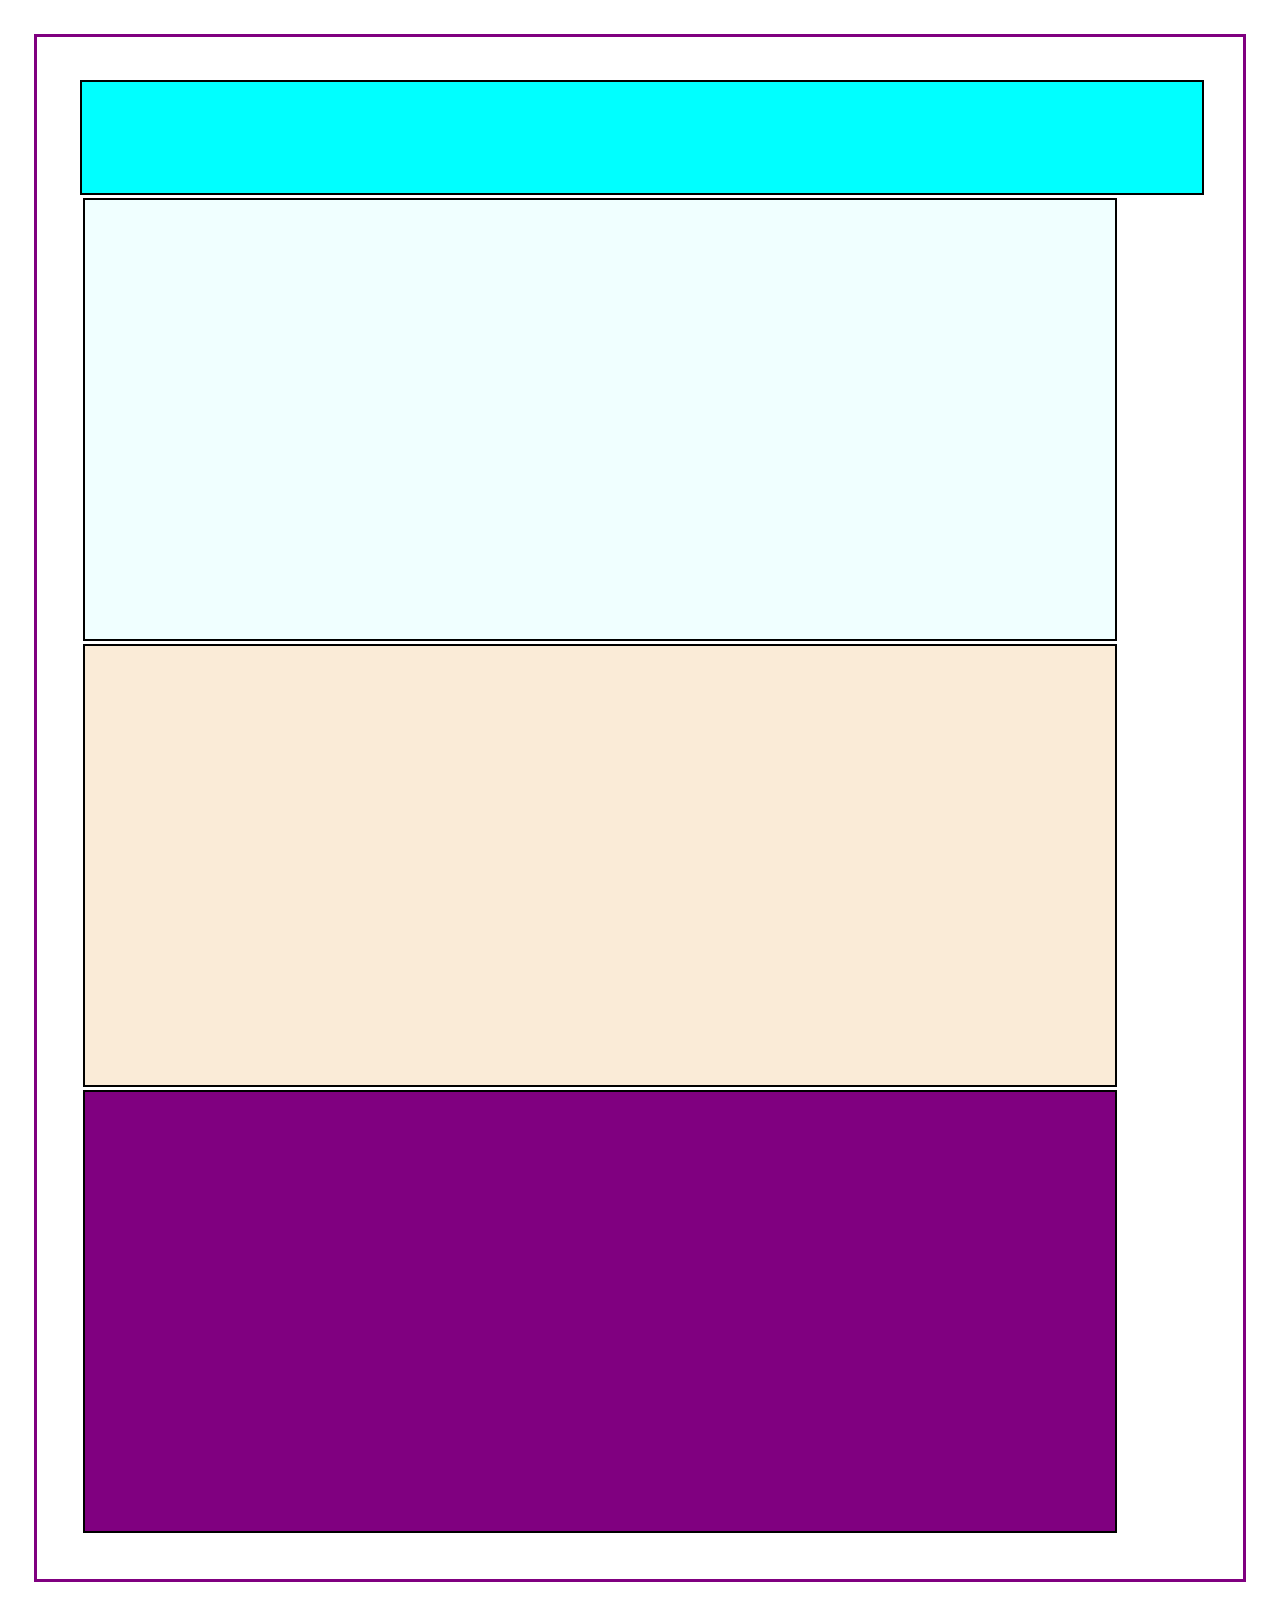
<file: starting web dev/cwh sigma dev/video 28 CSS Position Property Sigma Web Development Course/index.html>
<!DOCTYPE html>
<html lang="en">
<!--by default Position is static which prevents top and all (jo jaise hai vaise dikhenge)-->

<head>
	<meta charset="UTF-8">
	<meta name="viewport" content="width=device-width, initial-scale=1.0">
	<!--This sets the initial width of the viewport to the device width, and it sets the initial scale to 1.0, ensuring that the webpage is not zoomed in or out by default.-->
	<title>CSS Position</title>
	<style>
		* {
			margin: 0;
			padding: 0;
		}

		/* giving margin and padding 0 so that browser's default margin and padding must not get applied*/
		.box {
			height: 433px;
			/*height is neccessary when we want to see the border of box when no text is typed in the div*/
			width: 80vw;
			/*80% of width of screen*/
			padding: 3px;
			margin: 3px;
			/*this margin and padding will be applied in all four directions;*/
			border: 2px solid black;
		}

		.box1 {
			background-color: aqua;
			/* position: absolute;
			top: 8px;
			left: 144px; */
			position: sticky;
			/*jab -tak istak scroll(that's why different than scroll(fixed mein hamesha chika hua hota hai)) nahi karte tabtak static nahi hogi*/
			top: 0px;
			height: 111px;
			width: 100%;
			margin: 0;
			padding: 0;
			/*nearest positioned(having position other than static) ancestor(ancestors of box1 are parent->body->html(html ke uper koi nahi to iske relative lag jayega))*/
		}

		.box2 {
			background-color: azure;
			/* position: relative;
			top: 34px;
			left: 56px; */
			/*
			top->> moves to top
			similar for bottom, left, right 
			and also 1 property z-index
			we should write either top or bottom
			also either left or rigth
			*/
		}

		.box3 {
			background-color: antiquewhite;
			/* position: fixed;
			bottom: 0px;
			left: 25vw; */
		}

		.box4 {
			background-color: purple;
		}

		.parent {
			/* Exception : transform , filter, or perspective properties can also make an element appear as positioned*/
			/* transform: translate(0); */
			filter: invert(0);
			padding: 43px;
			margin: 34px;
			border: 3px solid purple;
			/* position: absolute; */
			/*ab box1 parent ke raltive chalega*/
		}
		/* my understanding
		fixed - fixed on the screen viewport 
		absolute->> want to place the element at an exact position ->> fixed on webpage
		relative - relative to where normally it should have been placed
		*/
	</style>
</head>

<body>
	<div class="parent">
		<div class="box box1"></div><!--this (spacing between two names) gives two class names-->
		<div class="box box2"></div>
		<div class="box box3"></div>
		<div class="box box4"></div>
	</div>
</body>

</html>
</file>
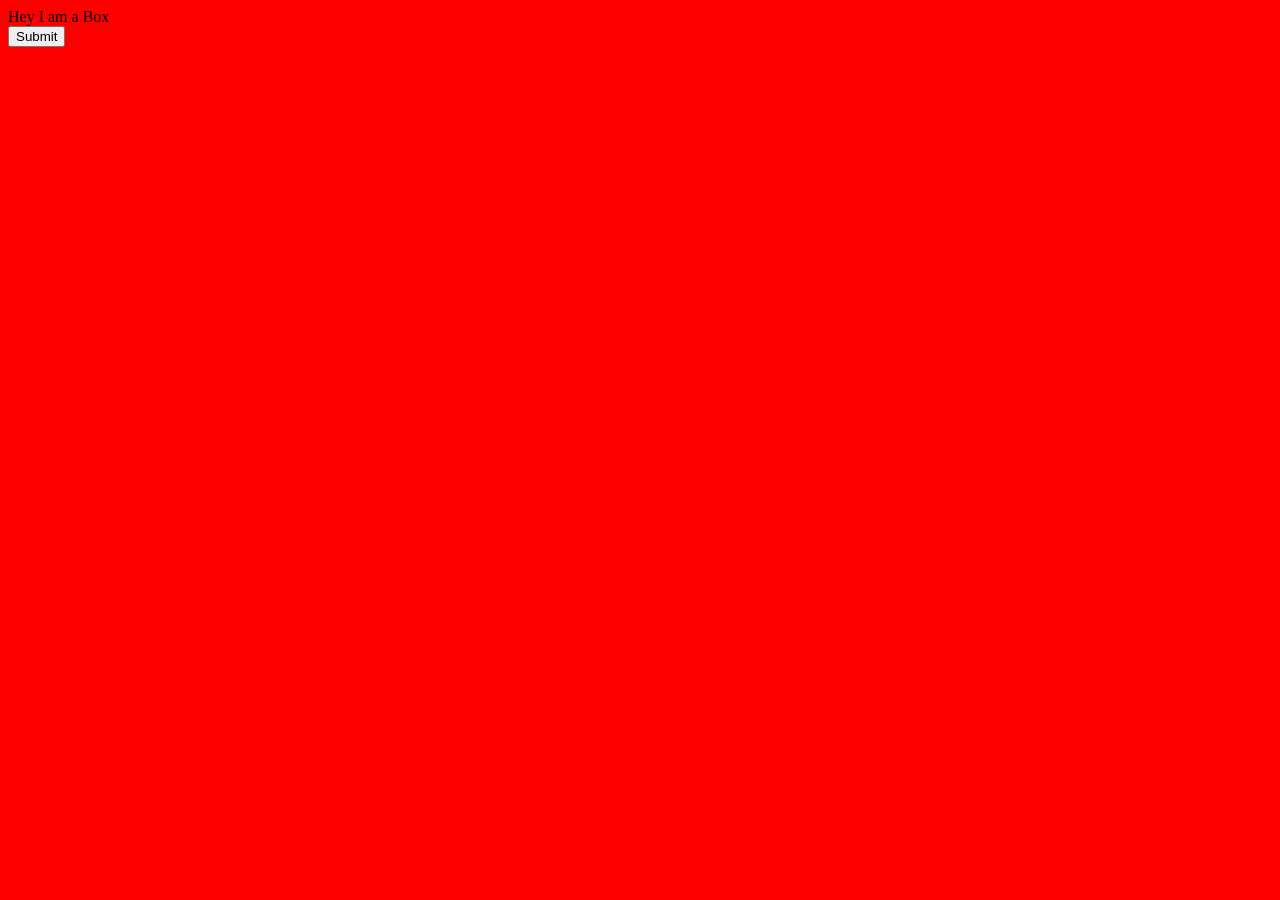
<file: starting web dev/cwh sigma dev/video 54 Introduction to Javascript & Installing Node.js/index.html>
<!DOCTYPE html>
<html lang="en">
<head>
    <meta charset="UTF-8">
    <meta name="viewport" content="width=device-width, initial-scale=1.0">
    <title>JavaScript Introduction</title>
</head>
<body>
   <div class="box">
        Hey I am a Box
   </div>
   <button>Submit</button>

<script src="script.js"></script>
</body>
</html>
</file>
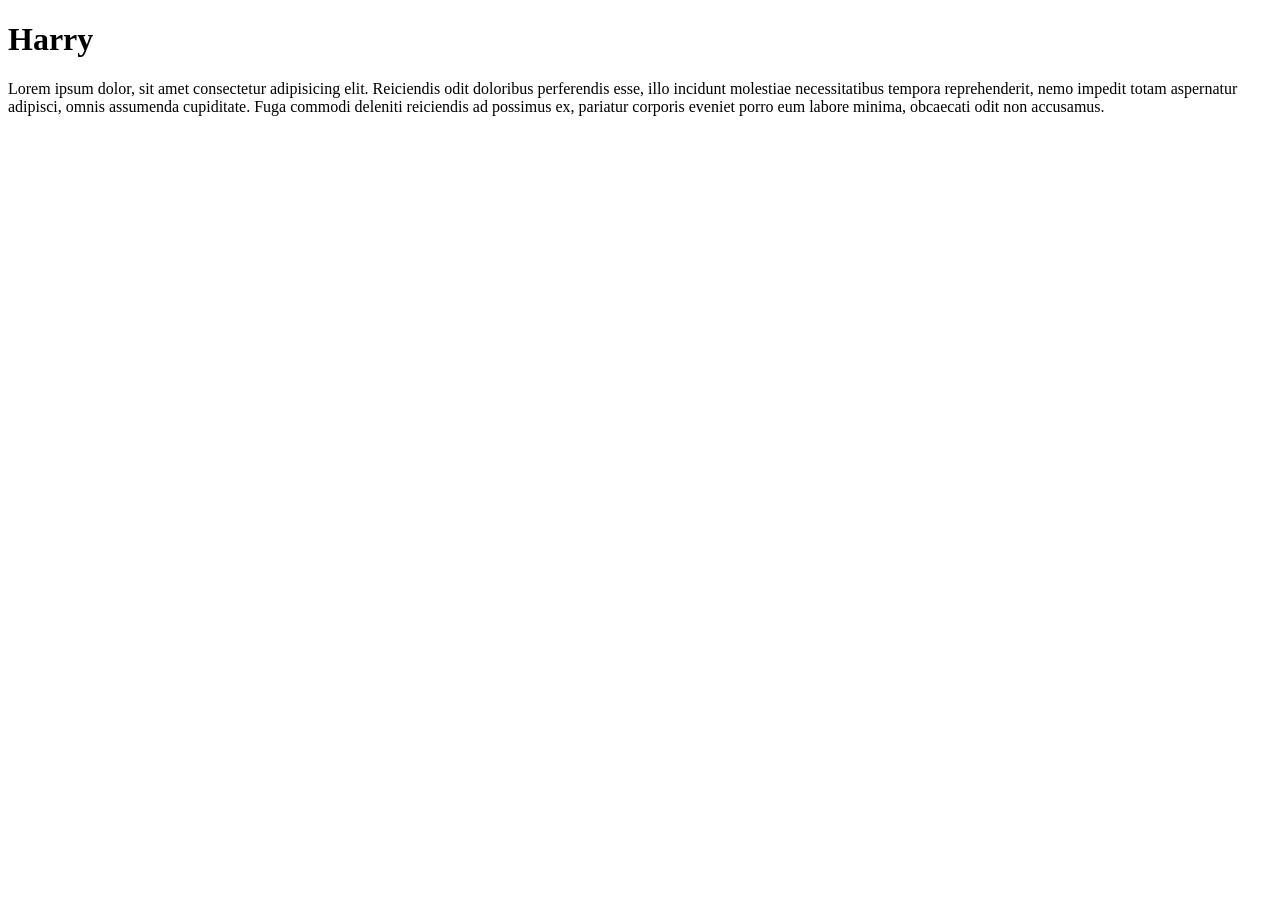
<file: starting web dev/cwh sigma dev/video 6 SEO and core web vitals in HTML/index.html>
<!DOCTYPE html>
<html lang="en">
  <head>
    <meta charset="UTF-8" />
    <meta name="viewport" content="width=device-width, initial-scale= 1.0" />
    <meta name="description" content="this is Shivkumar's website exploring different tags and elements in html"><!--meta keywords tells the browser about the content in the page but some new browser do not check meta tags and scan the page to  know about the page instead of reading meta tag--> 
    <title>Shivkumar's webpage</title>
    <!---->
  </head>
  <body>
    <h1>Harry</h1>
    <p><!-- lorem45 gives trash 45 words-->
      Lorem ipsum dolor, sit amet consectetur adipisicing elit. Reiciendis odit
      doloribus perferendis esse, illo incidunt molestiae necessitatibus tempora
      reprehenderit, nemo impedit totam aspernatur adipisci, omnis assumenda
      cupiditate. Fuga commodi deleniti reiciendis ad possimus ex, pariatur
      corporis eveniet porro eum labore minima, obcaecati odit non accusamus.
    </p>
    <!-- we can use lighthouse in chrome browser to take review of your website>
  </body>
</html>
</file>
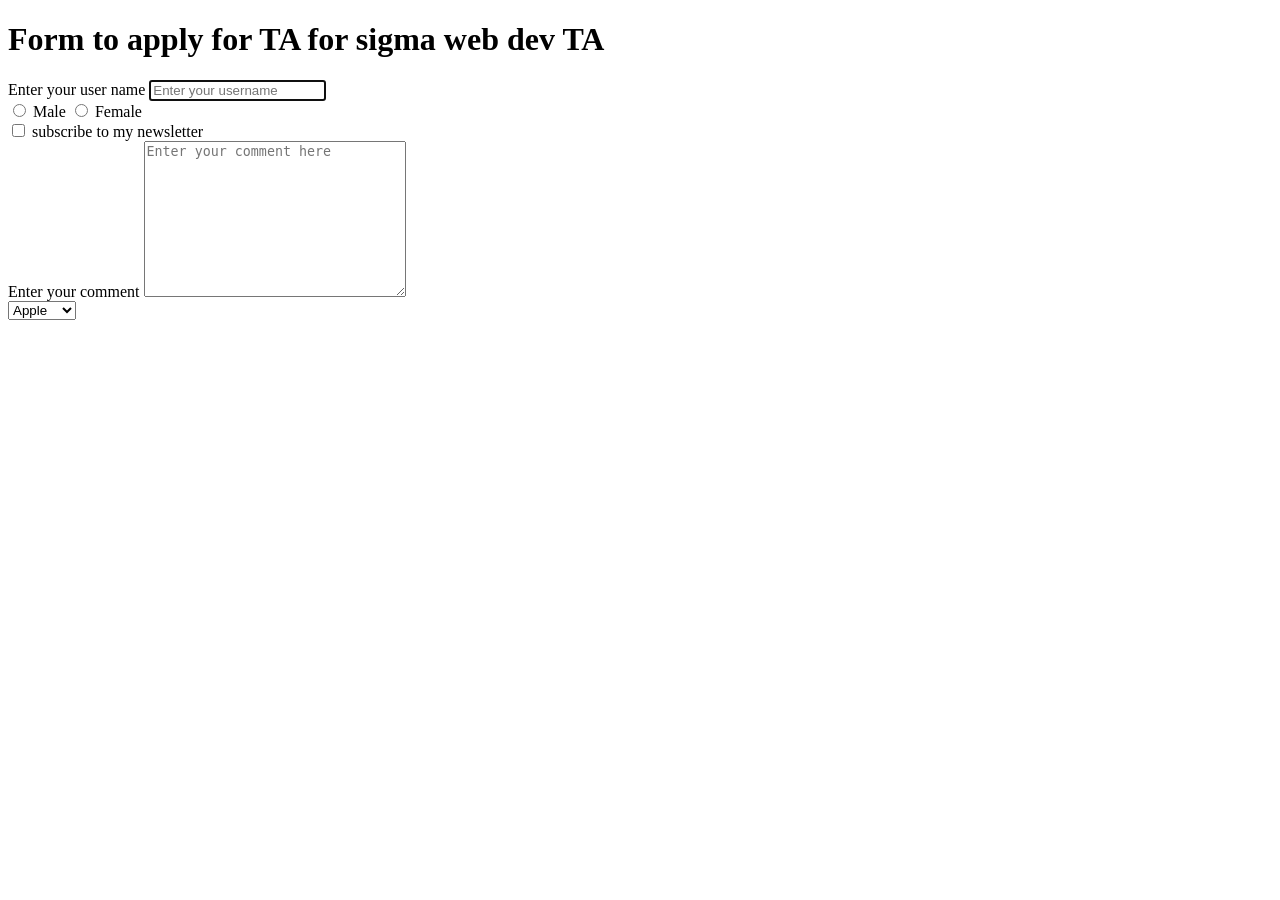
<file: starting web dev/cwh sigma dev/video 7 forms and input tags/index.html>
<!DOCTYPE html>
<html>
  <head>
    <title>Shivkumar's page</title>
  </head>
  <body>
    <h1>Form to apply for TA for sigma web dev TA</h1>
    <!-- get request is a simple request we will learn further about get and post-->
    <form action="post">
      <div>
        <label for="username">Enter your user name</label>
        <input
          type="text"
          id="username"
          name="username"
          placeholder="Enter your username"
          autofocus
        /><!--automatically focuses on this when webpage is reloaded-->
        <!-- id is an unique identifier-->
      </div>
      <div>
        <input type="radio" name="gender" id="male" value="male" />
        <label for="male">Male</label>
        <input
          type="radio"
          name="gender"
          id="female"
          value="female"
        /><!--type tells the type of the input and if name is equal then only one of them will be selected-->
        <label for="female">Female</label
        ><!--for assigns the text in label with the id in it , if id not written properly it will not get selected when clicked(try on clicking Female word after manipulating id)-->
        <!-- we use label tag because it is linked with that id and when we click on label it directs cursor to that input field-->
      </div>
      <div>
        <!-- we can use input type check box to get multiple options-->
        <input type="checkbox" name="subscribe" value="yes" />
        <label for="subscribe">subscribe to my newsletter</label>
      </div>
      <div>
        <!-- text area only works for text input and we can also set its height and width-->
        <label for="comment">Enter your comment</label>
        <textarea
          name="comment"
          id="comment"
          cols="30"
          rows="10"
          placeholder="Enter your comment here"
        ></textarea>
      </div>
      <div>
        <select name="fruits" id="fruits">
          <option value="apple">Apple</option>
          <option value="banana">Banana</option>
          <option value="cherry">cherry</option>
        </select>
      </div>
    </form>
  </body>
</html>
</file>
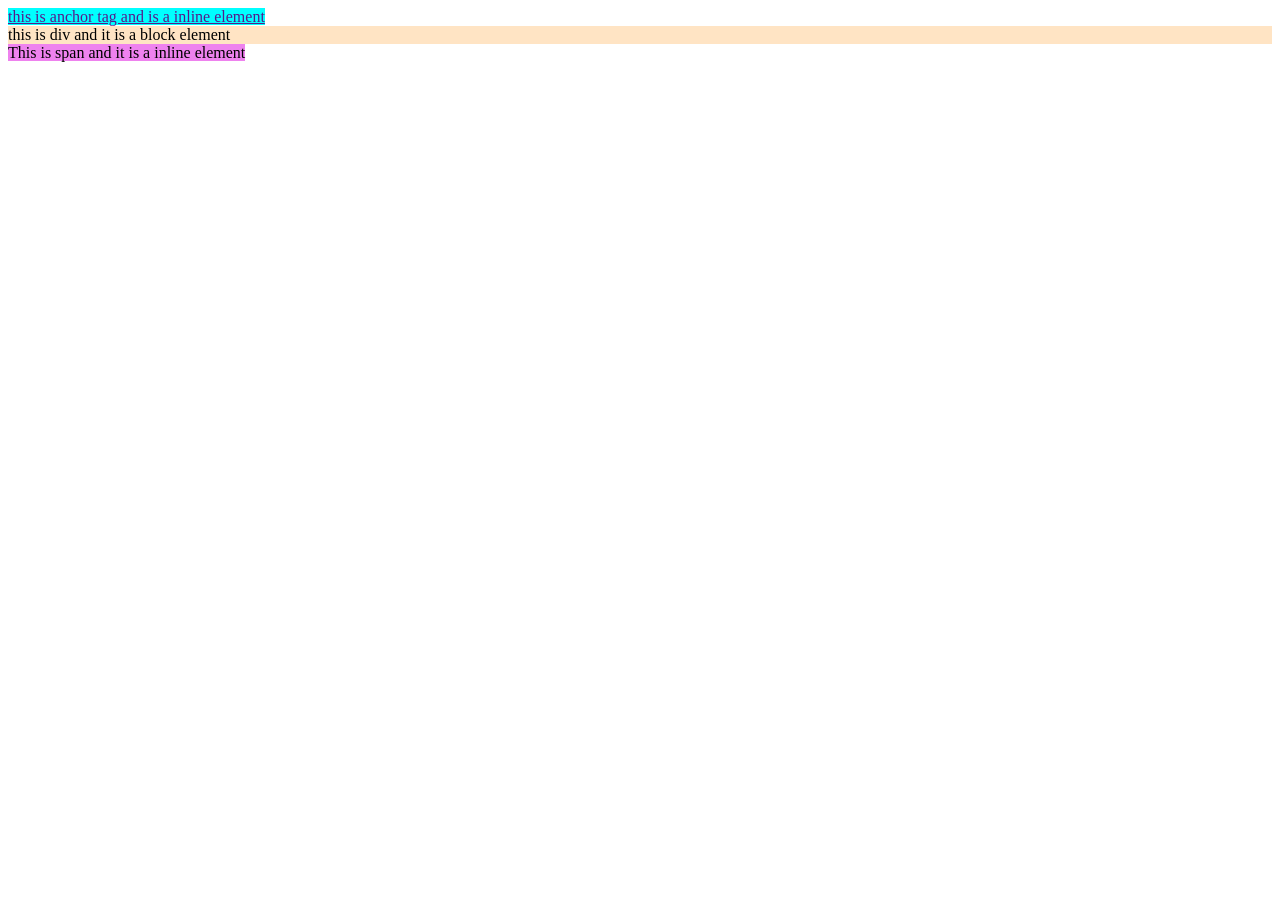
<file: starting web dev/cwh sigma dev/video 8 Inline and Block elements in html/index.html>
<!DOCTYPE html>
<html>
  <head>
    <meta charset="UTF-8" />
    <meta name="viewport" content="width= device-width, initial-scale= 1.0">
    <title>Inline and block elements</title>
    <style>
      /*inline element allows another elements to come in it's space and block  element take up the whole space*/
      /*we can change their behaviour */
      a{
        background-color: aqua;
      }
      div{
        background-color: bisque;
      }
      span{ /*It is similar to div and is an inline element*/
        background-color: violet;
      }
    </style>
  </head>
  <body>
    <a href="">this is anchor tag and is a inline element</a>
    <div>this is div and it is a block element</div>
    <span>This is span and it is a inline element</span>
  </body>
</html>
</file>
